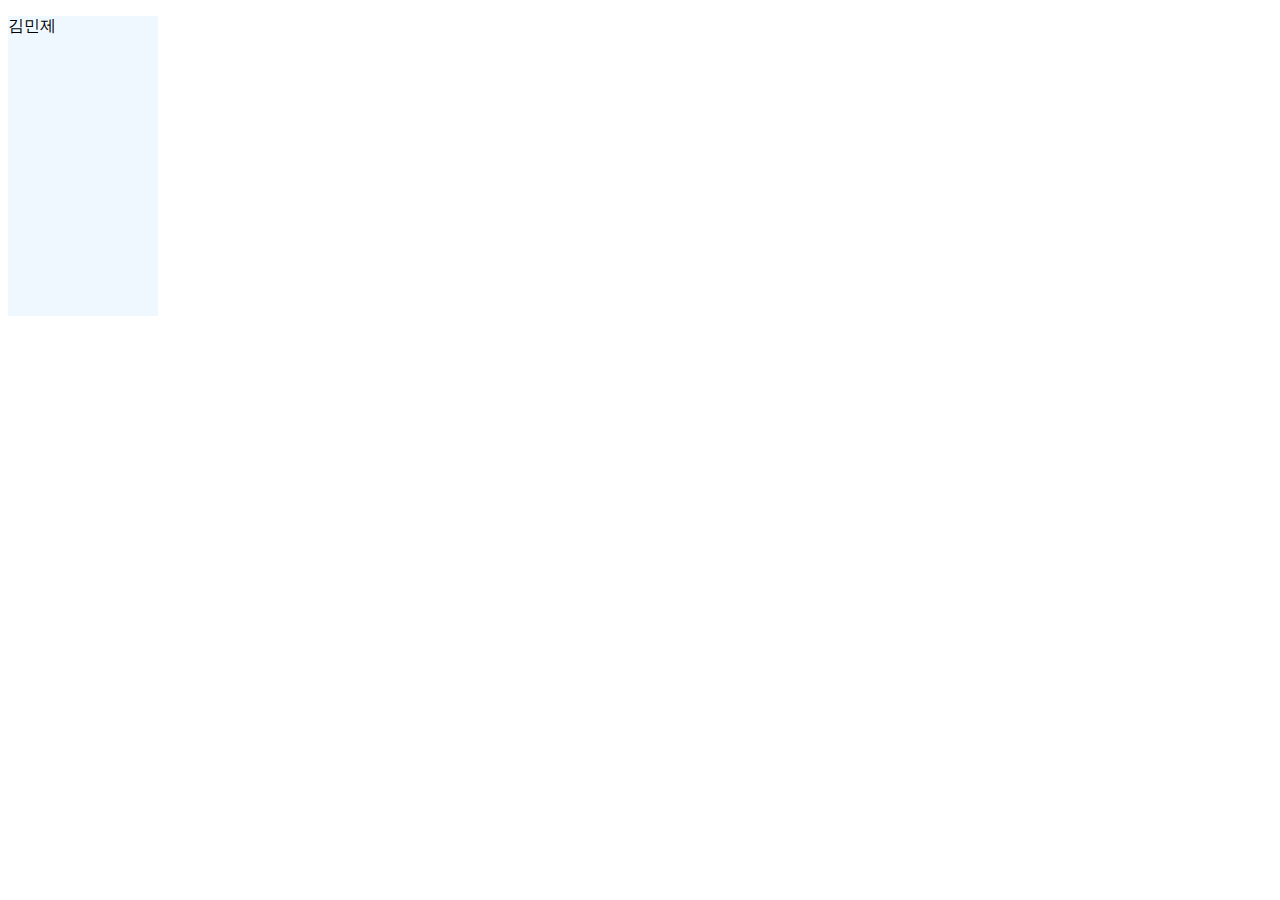
<file: Lecture 04/main.html>
<!DOCTYPE html>
<html lang="en">
<head>
    <meta charset="UTF-8">
    <meta http-equiv="X-UA-Compatible" content="IE=edge">
    <meta name="viewport" content="width=device-width, initial-scale=1.0">
    <title>Lecture 04</title>
    <script>
        function clickEvent()
        {
            alert("넌 너무 시끄러워");
        }
    </script>
</head>
<body>
    <div style="width:150px; height:300px; background-color: aliceblue;">
        <p onclick="clickEvent()">김민제</p>
    </div>
</body>
</html>
</file>
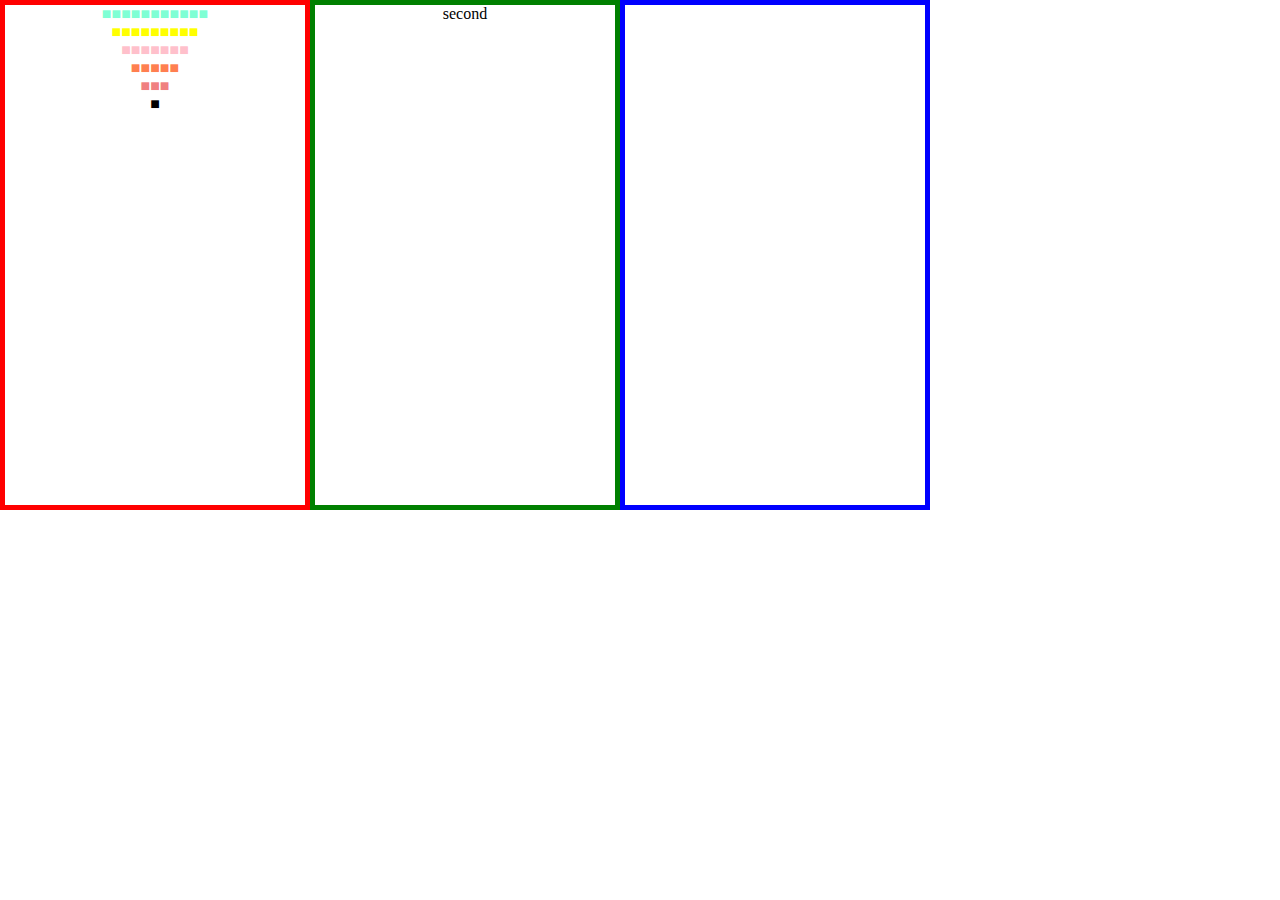
<file: Lecture 05/ha.html>
<!DOCTYPE html>
<html lang="en">
<head>
    <meta charset="UTF-8">
    <meta http-equiv="X-UA-Compatible" content="IE=edge">
    <meta name="viewport" content="width=device-width, initial-scale=1.0">
    <title>Document</title>
    <style media="screen">
        *{margin: 0;
            padding: 0;
        }
        #boxtotal{
            width: 900px;
            height: 500px;
        }
        .box{
            width: 300px;
            height: 500px;
            float: left;
        }
    </style>
</head>
<body>
    <div id="box_total">
        <div class="box" style="border: 5px solid red; text-align: center;">
            <p style="color: aquamarine;">■■■■■■■■■■■</p>
            <p style="color: yellow;">■■■■■■■■■</p>
            <p style="color: pink;">■■■■■■■</p>
            <p style="color: coral;">■■■■■</p>
            <p style="color: lightcoral;">■■■</p>
            <p style="color: black;">■</p></div>
        <div class="box" style="border: 5px solid green;  text-align: center;" >
           <p>second</p>
        </div>
        <div class="box" style="border: 5px solid blue;"></div>
    </div>
</body>
</html>
</file>
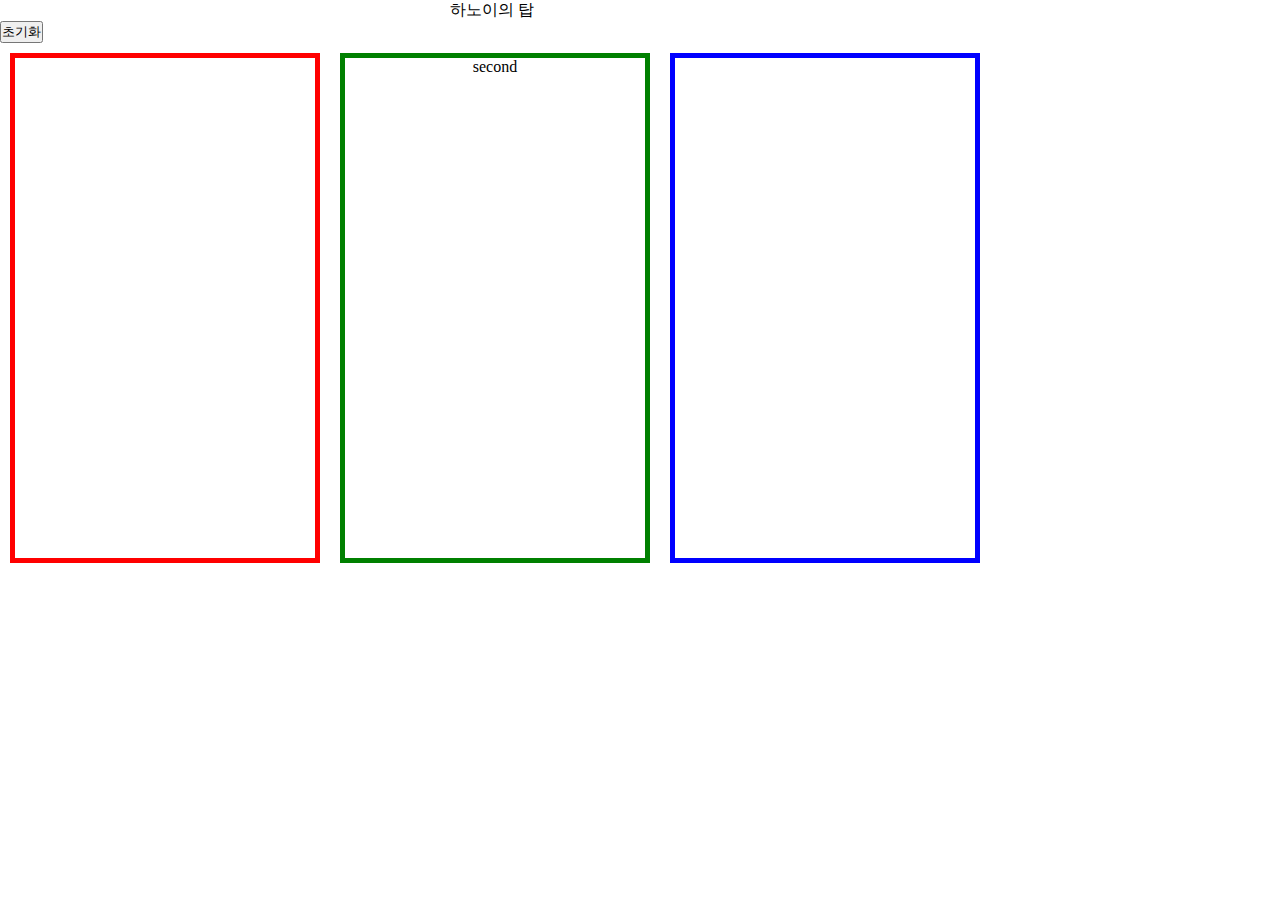
<file: Lecture 06/gg.html>
<!DOCTYPE html>
<html lang="en">
    <script src="gg.js"></script>
<head>
    <meta charset="UTF-8">
    <meta http-equiv="X-UA-Compatible" content="IE=edge">
    <meta name="viewport" content="width=device-width, initial-scale=1.0">
    <title>Document</title>
    <link rel="stylesheet" href="gg.css">
</head>
<body>
    <div><p style="margin-left: 450px;">하노이의 탑</p></div>
    <button onclick="ha()">초기화</button>
    <div id="box_total">
        <div class="box" id="b0">
            <p id="d0"></p>
            <p id="d1"></p>
            <p id="d2"></p>
            <p id="d3"></p>
            <p id="d4"></p>
            <p id="d5"></p></div>
        <div class="box" id="b1">
           <p>second</p>
        </div>
        <div class="box" id="b2"></div>
    </div>
</body>
</html>
</file>
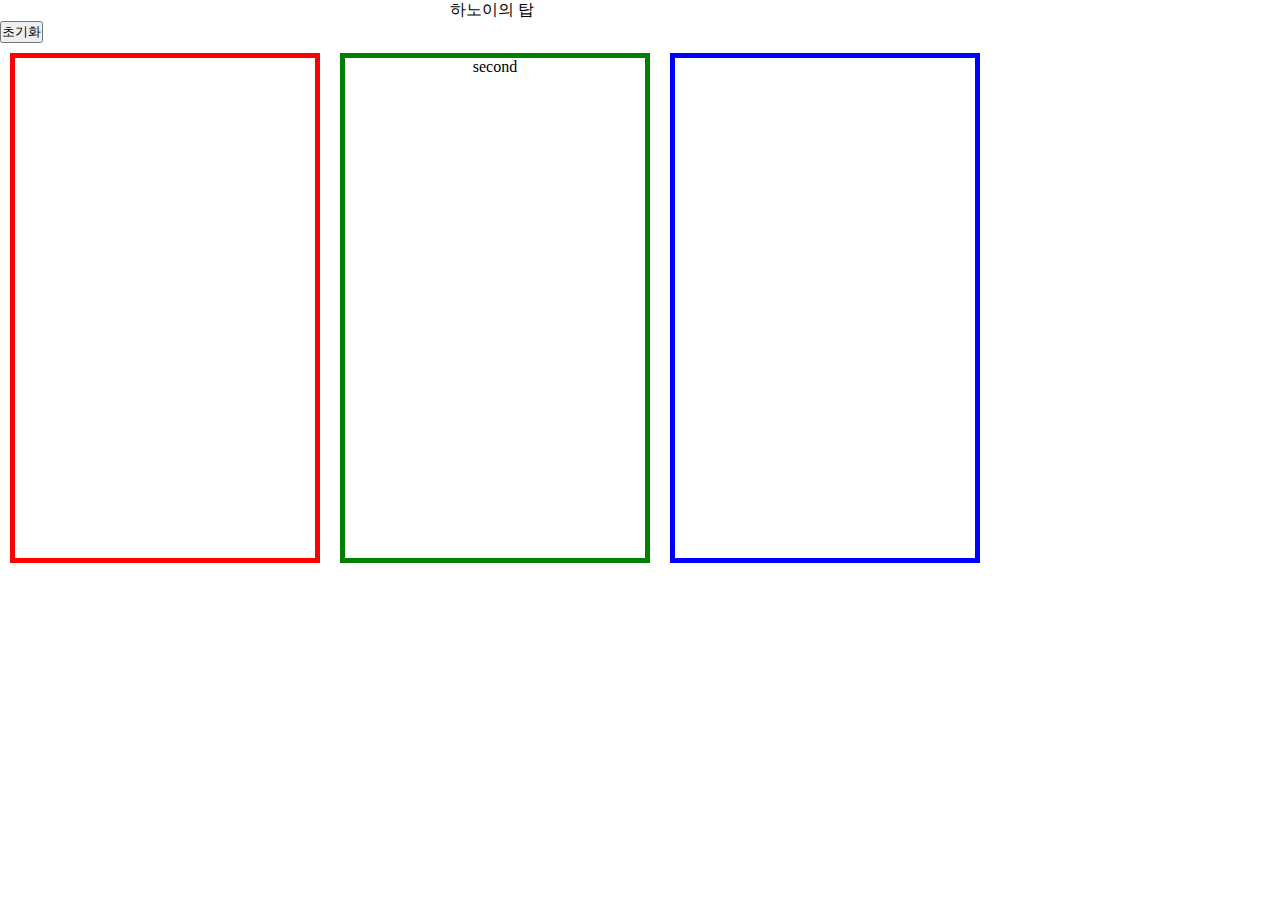
<file: Lecture 07/gg.html>
<!DOCTYPE html>
<html lang="en">
    <script src="gg.js"></script>
<head>
    <meta charset="UTF-8">
    <meta http-equiv="X-UA-Compatible" content="IE=edge">
    <meta name="viewport" content="width=device-width, initial-scale=1.0">
    <title>Document</title>
    <link rel="stylesheet" href="gg.css">
</head>
<body>
    <div><p style="margin-left: 450px;">하노이의 탑</p></div>
    <input id="button_reset" type="button" value="초기화" onclick="ha();">
    <div id="box_total">
        <div class="box" id="b0" onclick="one">
        </div>
        <div class="box" id="b1" onclick="one">
           <p>second</p>
        </div>
        <div class="box" id="b2" onclick="one"></div>
    </div>
</body>
</html>
</file>
<file: Lecture 06/gg.css>
*{margin: 0;
    padding: 0;
}
#box_total{
    width: 1000px;
    height: 500px;
}
.box{
    width: 300px;
    height: 500px;
    margin: 10px;
    float: left;
}
#b0{
    border: 5px solid red; text-align: center;
}
#b1{ 
    border: 5px solid green;  text-align: center;
}
#b2{ 
    border: 5px solid blue;
}
#d0{
    color: aquamarine;
}
#d1{
    color: yellow;
}
#d2{
    color: pink;
}
#d3{
    color: coral;
}
#d4s{
    color: lightcoral;
}
#d5{
    color: black;
}
</file>
<file: Lecture 07/gg.css>
*{margin: 0;
    padding: 0;
}
#box_total{
    width: 1000px;
    height: 500px;
}
.box{
    width: 300px;
    height: 500px;
    margin: 10px;
    float: left;
}
#b0{
    border: 5px solid red; text-align: center;
}
#b1{ 
    border: 5px solid green;  text-align: center;
}
#b2{ 
    border: 5px solid blue;
}
</file>
